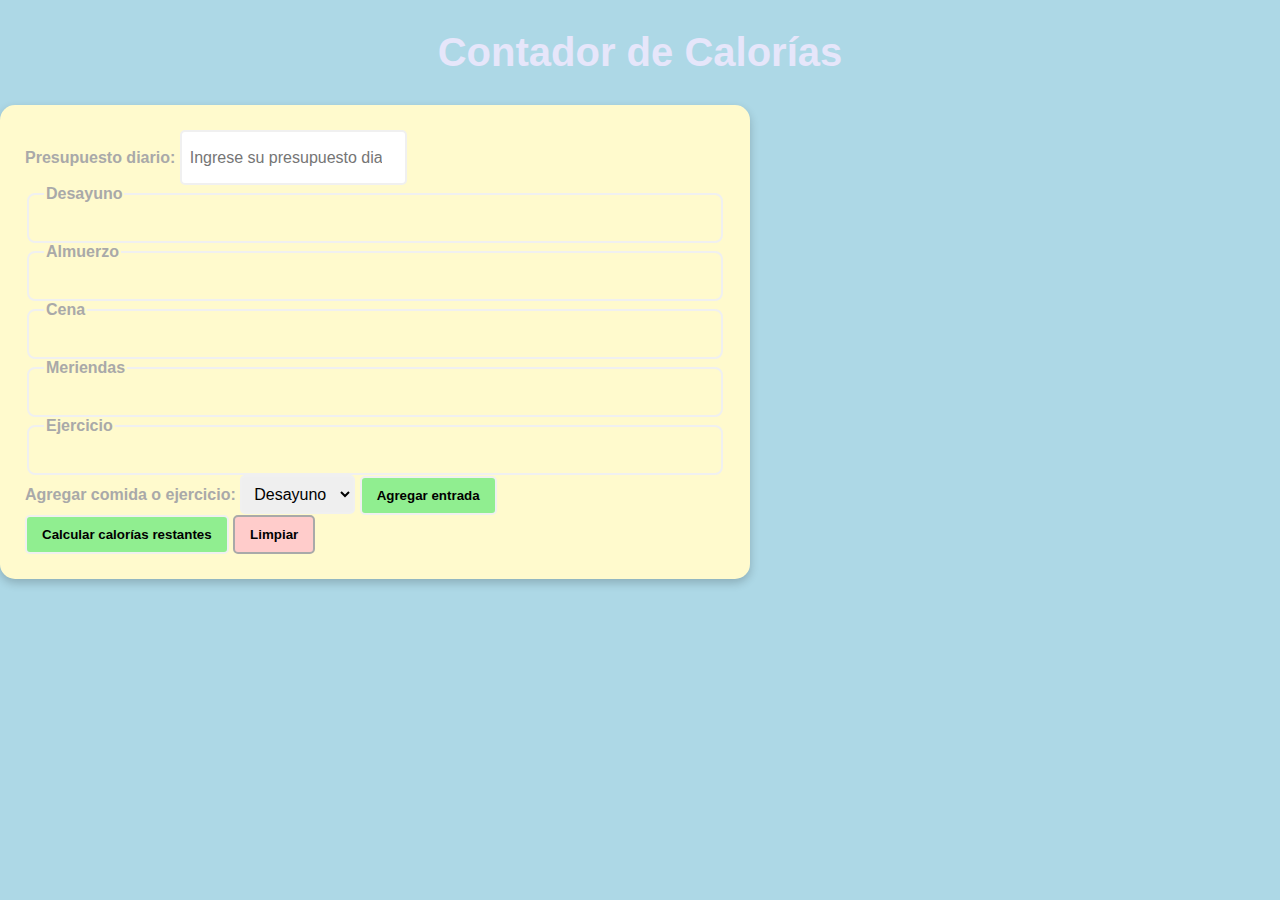
<file: Pract 7/index.html>
<!DOCTYPE html>
<html lang="es">
<head>
  <meta charset="UTF-8">
  <meta name="viewport" content="width=device-width, initial-scale=1.0">
  <link rel="stylesheet" href="styles.css">
  <title>Contador de Calorías</title>
</head>
<body>
  <main>
    <h1>Contador de Calorías</h1>
    <div class="container">
      <form id="calorie-counter">
        <!-- Presupuesto -->
        <label for="budget">Presupuesto diario:</label>
        <input type="number" min="0" id="budget" placeholder="Ingrese su presupuesto diario de calorías" required />

        <!-- Secciones de comidas -->
        <fieldset id="breakfast">
          <legend>Desayuno</legend>
          <div class="input-container"></div>
        </fieldset>
        <fieldset id="lunch">
          <legend>Almuerzo</legend>
          <div class="input-container"></div>
        </fieldset>
        <fieldset id="dinner">
          <legend>Cena</legend>
          <div class="input-container"></div>
        </fieldset>
        <fieldset id="snacks">
          <legend>Meriendas</legend>
          <div class="input-container"></div>
        </fieldset>
        <fieldset id="exercise">
          <legend>Ejercicio</legend>
          <div class="input-container"></div>
        </fieldset>

        <!-- Controles -->
        <div class="controls">
          <span>
            <label for="entry-dropdown">Agregar comida o ejercicio:</label>
            <select id="entry-dropdown">
              <option value="breakfast" selected>Desayuno</option>
              <option value="lunch">Almuerzo</option>
              <option value="dinner">Cena</option>
              <option value="snacks">Meriendas</option>
              <option value="exercise">Ejercicio</option>
            </select>
          </span>
          <button type="button" id="add-entry">Agregar entrada</button>
        </div>

        <!-- Botones -->
        <div>
          <button type="submit">Calcular calorías restantes</button>
          <button type="button" id="clear">Limpiar</button>
        </div>
      </form>

      <!-- Salida -->
      <div id="output" class="output hide"></div>
    </div>
  </main>
  <script src="script.js"></script>
</body>
</html>
</file>
<file: Pract 7/styles.css>
:root {
  --light-pink: #ffcccb;
  --light-blue: #add8e6;
  --light-yellow: #fffacd;
  --light-green: #90ee90;
  --light-purple: #e6e6fa;
  --light-grey: #f0f0f0;
  --dark-grey: #a9a9a9;
}

body {
  font-family: "Arial", sans-serif;
  font-size: 16px;
  background-color: var(--light-blue);
  color: var(--dark-grey);
  margin: 0;
  padding: 0;
}

h1 {
  text-align: center;
  font-size: 2.5em;
  margin: 30px 0;
  color: var(--light-purple);
}

.container {
  width: 90%;
  max-width: 700px;
  background-color: var(--light-yellow);
  border-radius: 15px;
  padding: 25px;
  box-shadow: 0 4px 10px rgba(0, 0, 0, 0.2);
}

label,
legend {
  font-weight: bold;
  margin-bottom: 8px;
}

fieldset {
  border: 2px solid var(--light-grey);
  border-radius: 8px;
  padding: 15px;
}

.input-container {
  display: flex;
  flex-direction: column;
}

button {
  cursor: pointer;
  background-color: var(--light-green);
  border: 2px solid var(--light-grey);
  border-radius: 5px;
  padding: 10px 15px;
  transition: background-color 0.3s, transform 0.2s, box-shadow 0.2s;
  font-weight: bold;
}

button:hover {
  background-color: var(--dark-grey);
  transform: translateY(-2px) scale(1.05);
  box-shadow: 0 4px 15px rgba(0, 0, 0, 0.3);
}

input,
select {
  min-height: 35px;
  border: 2px solid var(--light-grey);
  border-radius: 5px;
  padding: 8px;
  font-size: 1em;
}

input:focus,
select:focus {
  outline: none;
  border-color: var(--light-green);
}

.output {
  border: 2px solid var(--light-grey);
  border-radius: 5px;
  padding: 15px;
  text-align: center;
  background-color: var(--light-blue);
}

.hide {
  display: none;
}

.output span {
  font-weight: bold;
  font-size: 1.5em;
}

.surplus {
  color: var(--light-pink);
}

.deficit {
  color: var(--light-green);
}

#add-entry {
  margin-right: 10px;
}

#clear {
  background-color: var(--light-pink);
  border: 2px solid var(--dark-grey);
}

#clear:hover {
  background-color: var(--dark-grey);
  color: var(--light-grey);
}

@media (max-width: 600px) {
  .container {
      width: 100%;
      padding: 20px;
  }

  button {
      width: 100%;
      margin-bottom: 10px;
  }
}
</file>
